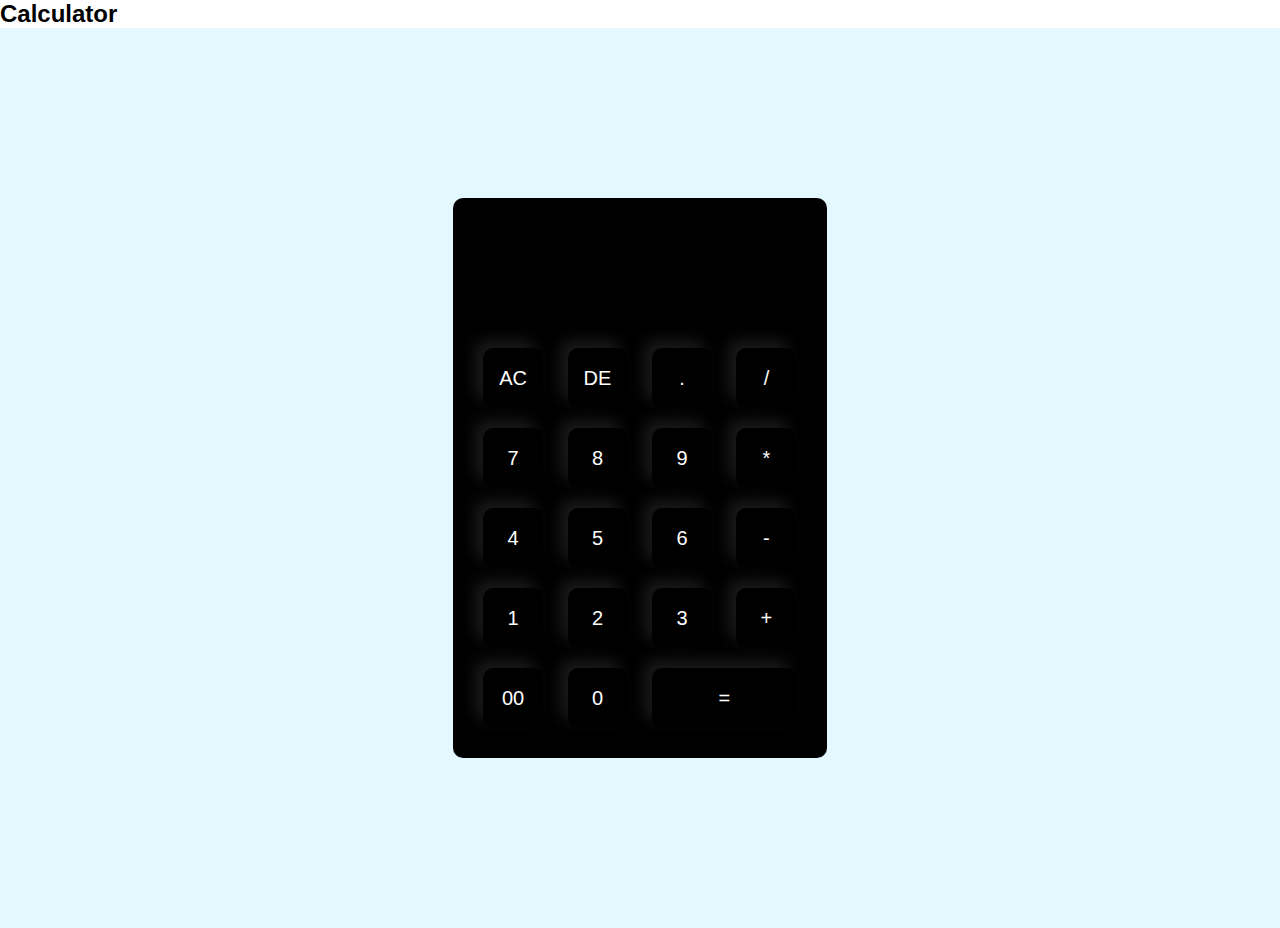
<file: task3index.html>
<!DOCTYPE html>
<html>
    <head>
        <meta name="viewport" content="width=device-width,initial-scale=1.0">
        <title>CALCULATOR</title>
        <link rel="stylesheet" href="task3style.css">
    </head>
    <body>
        <h2>Calculator</h2>
        <div class="container">
            <div class="calculator">
                <form>
                    <div class="display">
                        <input type="text"name="display">
                    </div>
                    <div>
                        <input type="button" value="AC" onclick="display.value = '' " class="operator">
                        <input type="button" value="DE" onclick="display.value = display.value.toString().slice(0,-1)" class="operator">
                        <input type="button" value="."  onclick="display.value += '.' " class="operator">
                        <input type="button" value="/"  onclick="display.value += '/' " class="operator">
                    </div>
                    <div>
                        <input type="button" value="7" onclick="display.value += '7' ">
                        <input type="button" value="8" onclick="display.value += '8' ">
                        <input type="button" value="9" onclick="display.value += '9' ">
                        <input type="button" value="*" onclick="display.value += '*' " class="operator">
                    </div>
                    <div>
                        <input type="button" value="4" onclick="display.value += '4' ">
                        <input type="button" value="5" onclick="display.value += '5' ">
                        <input type="button" value="6" onclick="display.value += '6' ">
                        <input type="button" value="-" onclick="display.value += '-' " class="operator">
                    </div>
                    <div>
                        <input type="button" value="1" onclick="display.value += '1' ">
                        <input type="button" value="2" onclick="display.value += '2' ">
                        <input type="button" value="3" onclick="display.value += '3' ">
                        <input type="button" value="+" onclick="display.value += '+' " class="operator">
                    </div>
                    <div>
                        <input type="button" value="00" onclick="display.value += '00' ">
                        <input type="button" value="0"  onclick="display.value += '0' ">
                        <input type="button" value="=" onclick="display.value=eval(display.value)" class="equal operator">
                        
                    </div>





                </form>
            </div>

        </div>
    </body>
</html>
</file>
<file: task3style.css>
*{
    margin:0;
    padding:0;
    font-family: 'poppins',sans-serif;
    box-sizing: border-box;
}
.container {
    width:100%;
    height:100vh;
    background: #e3f9ff;
    display:flex;
    align-items: center;
    justify-content: center;

}
.calculator {
    background:black;
    padding:20px;
    border-radius: 10px;

}
.calculator form input {
    border:0;
    outline: 0;
    width:60px;
    height:60px;
    border-radius: 10px;
    box-shadow: -8px -8px 15px rgba(255,255,255,0.1),5px 5px 15px rgba(0,0,0,0.2);
    background: transparent;
    font-size: 20px;
    color:#fff;
    cursor:pointer;
    margin:10px;


}
form .display{
    display: flex;
    justify-content: flex-end;
    margin:20px 0;

}

form .display input{
    text-align: right;
    flex:1;
    font-size: 45px;
    box-shadow: none;


}

form  input.equal{
    width:145px;
}

 form  input.operator {
    color:white;

}
</file>
